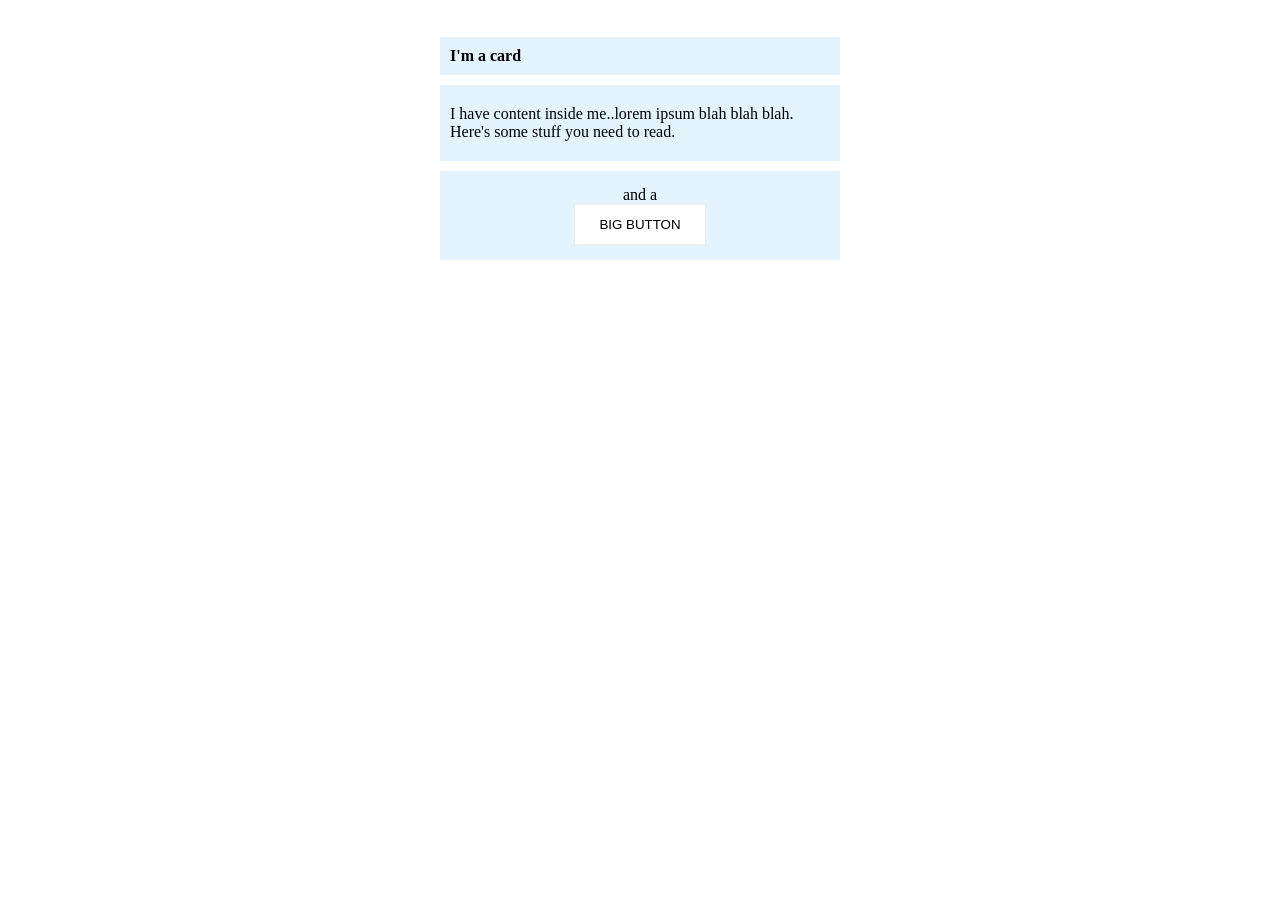
<file: foundations/block-and-inline/02-margin-and-padding-2/index.html>
<!DOCTYPE html>
<html lang="en">
  <head>
    <meta charset="UTF-8">
    <meta http-equiv="X-UA-Compatible" content="IE=edge">
    <meta name="viewport" content="width=device-width, initial-scale=1.0">
    <title>Margin and Padding exercise 2</title>
    <link rel="stylesheet" href="style.css">
  </head>
  <body>
    <div class="card">
      <h1 class="title">I'm a card</h1>
      <div class="content">I have content inside me..lorem ipsum blah blah blah. Here's some stuff you need to read.</div>
      <div class="button-container">
      and a <button>BIG BUTTON</button></div>
    </div>
  </body>
</html>
</file>
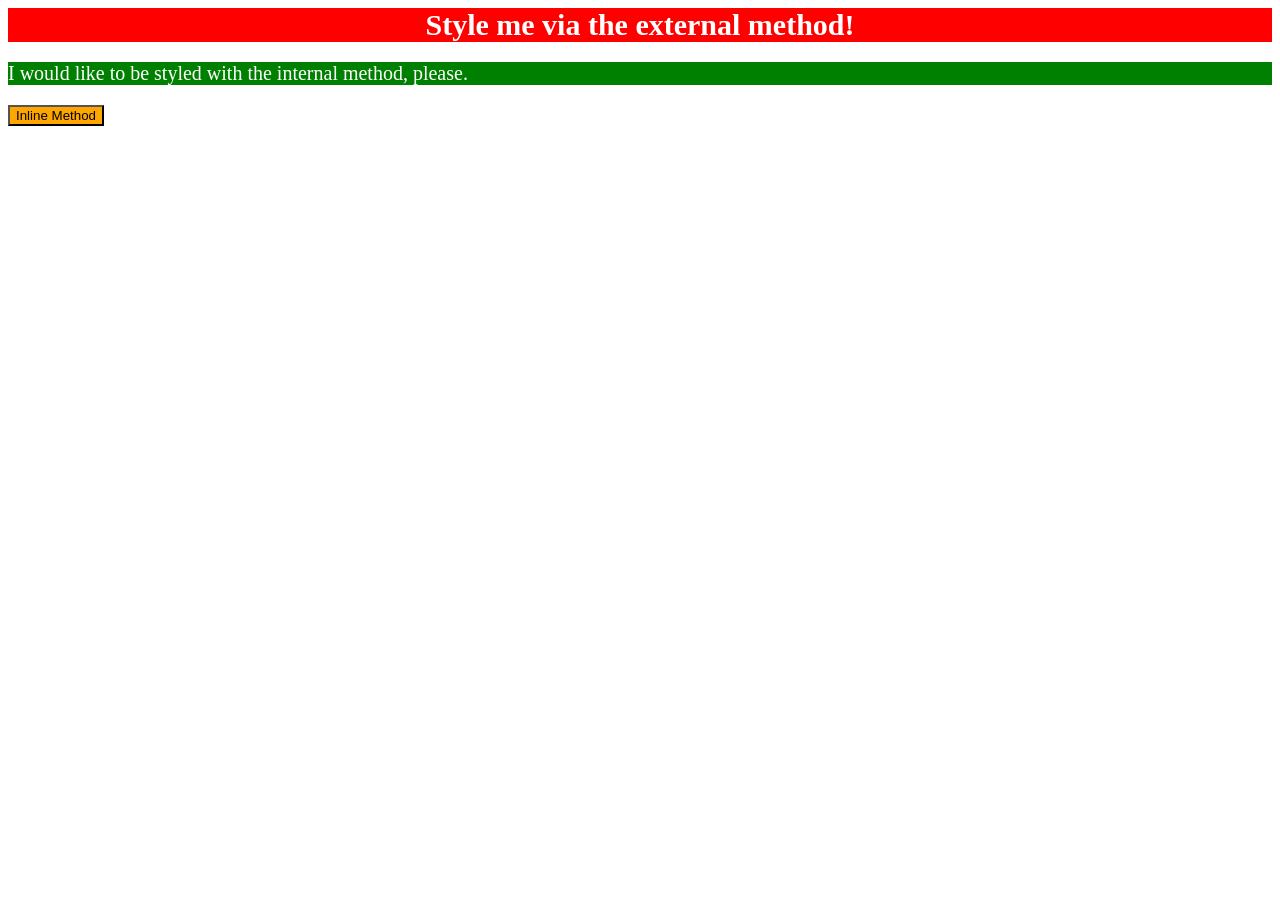
<file: foundations/intro-to-css/01-css-methods/index.html>
<!DOCTYPE html>
<html lang="en">
  <head>
    <meta charset="UTF-8">
    <meta http-equiv="X-UA-Compatible" content="IE=edge">
    <meta name="viewport" content="width=device-width, initial-scale=1.0">
    <title>Methods for Adding CSS</title>
    <link rel="stylesheet" href="style.css">
    <style>
      p {
        color: white;
        background-color: green;
        font-size: 20px;
      }
    </style>
  </head>
  <body>
    <div>Style me via the external method!</div>
    <p>I would like to be styled with the internal method, please.</p>
    <button style="background-color: orange;">Inline Method</button>
  </body>
</html>
</file>
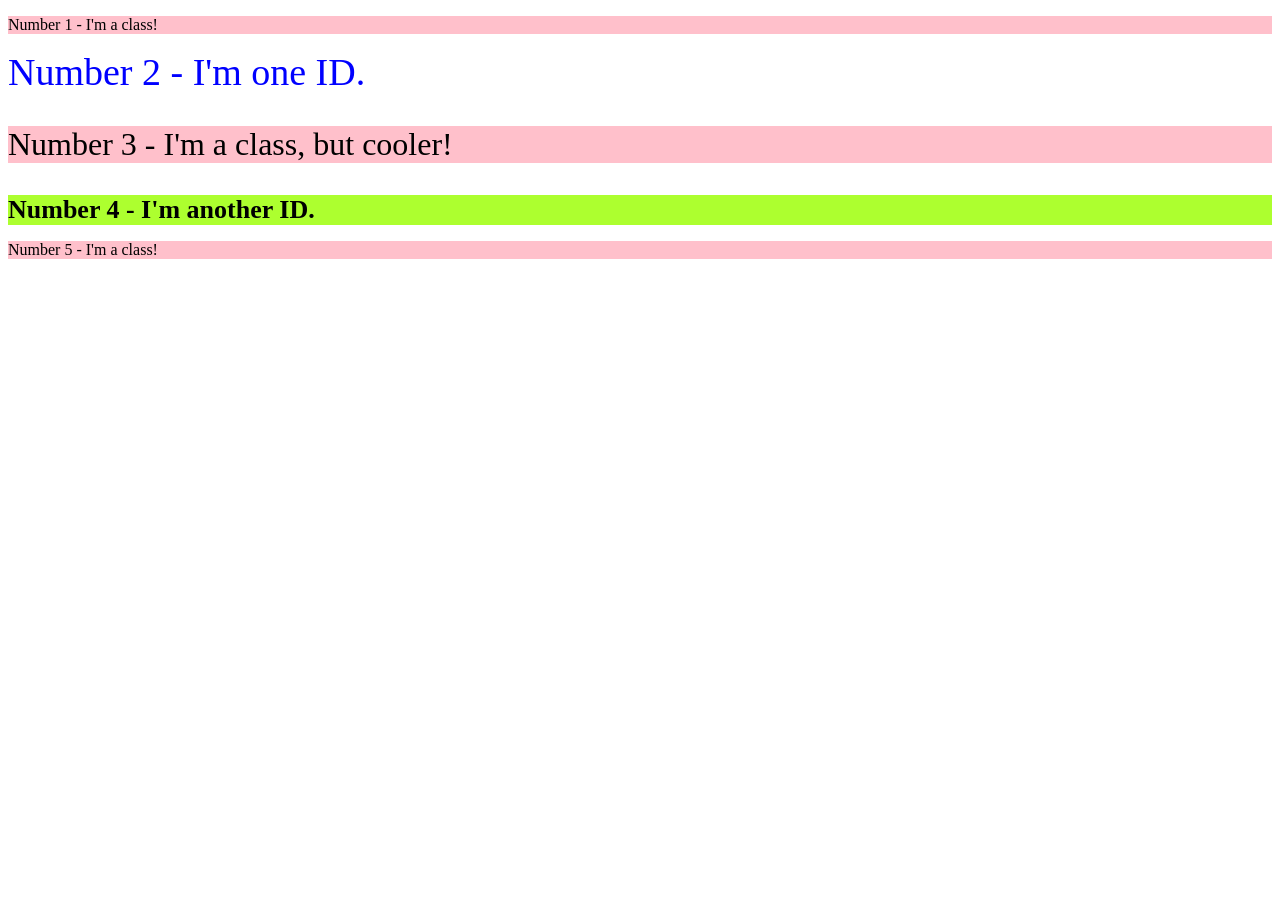
<file: foundations/intro-to-css/02-class-id-selectors/index.html>
<!DOCTYPE html>
<html lang="en">
  <head>
    <meta charset="UTF-8">
    <meta http-equiv="X-UA-Compatible" content="IE=edge">
    <meta name="viewport" content="width=device-width, initial-scale=1.0">
    <title>Class and ID Selectors</title>
    <link rel="stylesheet" href="style.css">
  </head>
  <body>
    <p class="one">Number 1 - I'm a class!</p>
    <div id="two">Number 2 - I'm one ID.</div>
    <p class="onePlus">Number 3 - I'm a class, but cooler!</p>
    <div id="three">Number 4 - I'm another ID.</div>
    <p class="four">Number 5 - I'm a class!</p>
  </body>
</html>
</file>
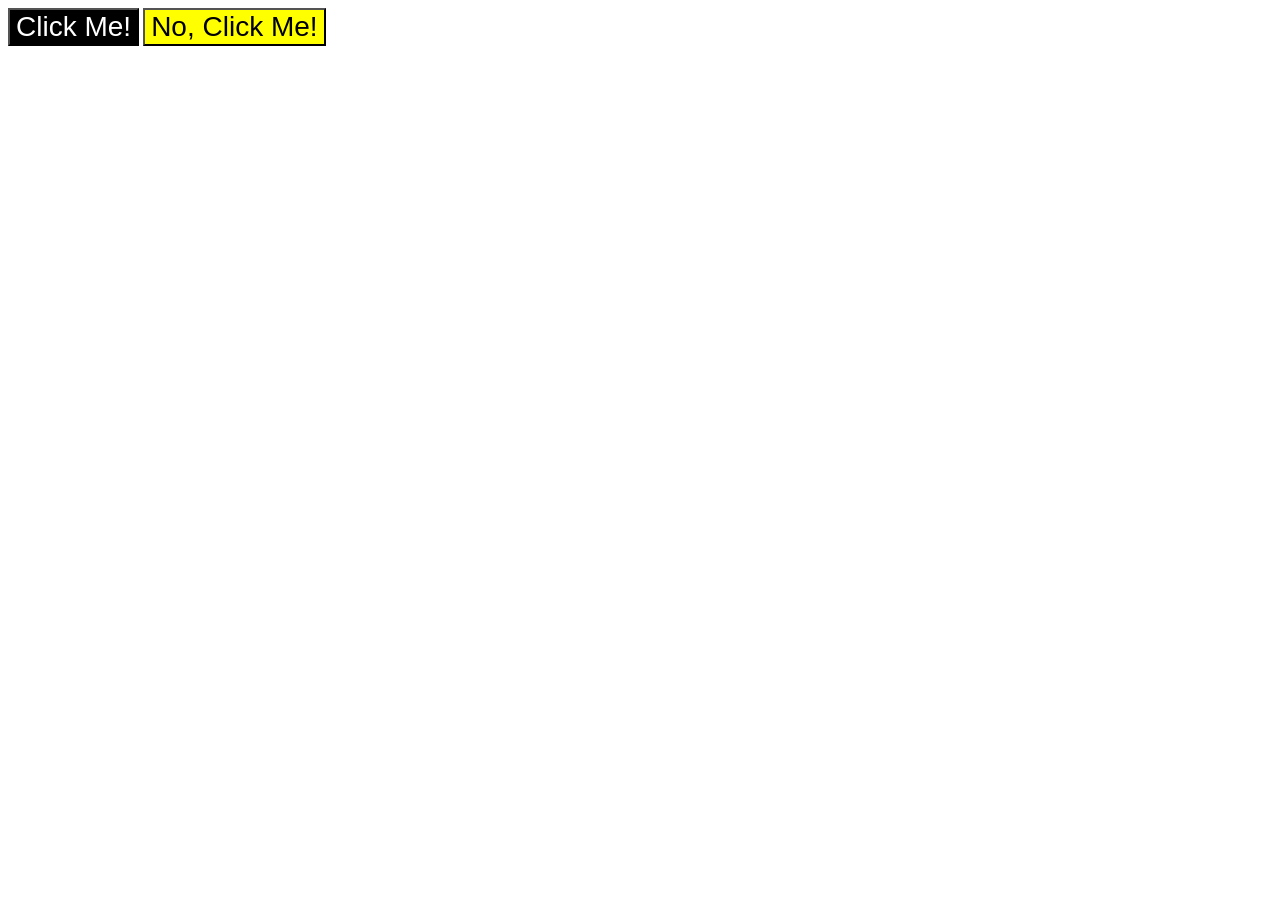
<file: foundations/intro-to-css/03-grouping-selectors/index.html>
<!DOCTYPE html>
<html lang="en">
  <head>
    <meta charset="UTF-8">
    <meta http-equiv="X-UA-Compatible" content="IE=edge">
    <meta name="viewport" content="width=device-width, initial-scale=1.0">
    <title>Grouping Selectors</title>
    <link rel="stylesheet" href="style.css">
  </head>
  <body>
    <button class="blackWhiteText adjustSize">Click Me!</button>
    <button class="yellow adjustSize">No, Click Me!</button>
  </body>
</html>
</file>
<file: foundations/block-and-inline/02-margin-and-padding-2/style.css>
jbody {
  background: #eee;
  font-family: sans-serif;
}

.card {
  width: 400px;
  background: #fff;
  margin: 16px auto;
  padding: 10px;
}

.title {
  background: #e3f4ff;
  margin-bottom: 10px;
  font-size: 16px;
  padding: 10px;
}

.content {
  background: #e3f4ff;
  font-size: 16px;
  margin-bottom: 10px;
  padding: 20px 10px;
}

.button-container {
  background: #e3f4ff;
  padding: 15px;
  text-align: center;
}

button {
  background: white;
  border: 1px solid #eee;
  padding: 12px 24px;
  display: block;
  margin: 0 auto;
}
</file>
<file: foundations/intro-to-css/01-css-methods/style.css>
div {
    text-align: center;
    font-weight: bold;
    font-size: 30px;
    color: white;
    background-color: red;
}
</file>
<file: foundations/intro-to-css/02-class-id-selectors/style.css>
.one, .four, .onePlus {
    background-color: pink;
}

#two {
    font-size: 38px;
    color: blue;
}

.onePlus {
    font-size: 32px;

}

#three {
    font-weight: bold;
    font-size: 26px;
    background-color: greenyellow;
}

.one.four {
    font-size: 24px;
}
</file>
<file: foundations/intro-to-css/03-grouping-selectors/style.css>
.blackWhiteText {
    color: white;
    background-color: black;
}

.yellow {
    background-color: yellow;
}

.adjustSize {
    font-size: 28px;
    font-family: Helvetica, "Times New Roman", sans-serif;
}
</file>
